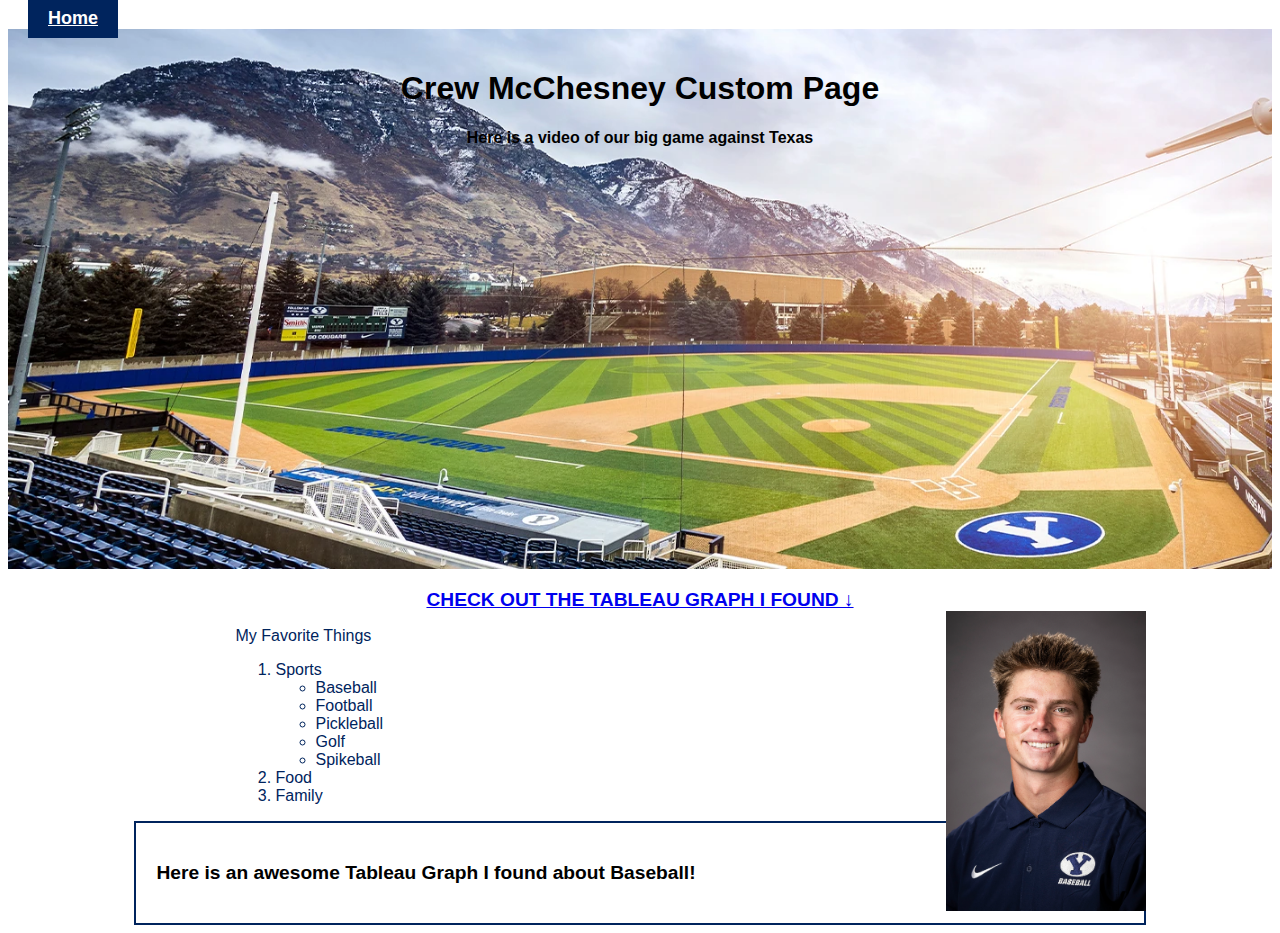
<file: from-scratch.html>
<!DOCTYPE html>
<html lang="en">
  <head>
    <meta charset="UTF-8" />
    <meta name="viewport" content="width=device-width, initial-scale=1.0" />
    <title>Crew McChesney</title>

    <link href="css/custom.css" rel="stylesheet" />
  </head>
  <body>
    <a class="home-button" href="index.html">Home</a>

    <header>
      <h1>Crew McChesney Custom Page</h1>
      <h4>Here is a video of our big game against Texas</h4>
      <iframe
        width="560"
        height="315"
        src="https://www.youtube.com/embed/icnOgc1uH3Y?si=LxV7Myl_HgfaTNZC"
        title="YouTube video player"
        frameborder="0"
        allow="accelerometer; autoplay; clipboard-write; encrypted-media; gyroscope; picture-in-picture; web-share"
        referrerpolicy="strict-origin-when-cross-origin"
        allowfullscreen
      ></iframe>
    </header>

    <section>
      <div class="anchor">
        <a href="#baseball-graph">CHECK OUT THE TABLEAU GRAPH I FOUND &darr;</a>
      </div>

      <div class="div-1">
        <img src="assets/img/crew-headshot.webp" />
      </div>
      <div class="div-2">
        <p>My Favorite Things</p>
        <ol>
          <li>
            Sports
            <ul>
              <li>Baseball</li>
              <li>Football</li>
              <li>Pickleball</li>
              <li>Golf</li>
              <li>Spikeball</li>
            </ul>
          </li>
          <li>Food</li>
          <li>Family</li>
        </ol>
      </div>

      <div class="div-3" id="baseball-graph">
        <p>Here is an awesome Tableau Graph I found about Baseball!</p>
        <div
          class="tableauPlaceholder"
          id="viz1713329307862"
          style="position: relative"
        >
          <noscript
            ><a
              href="http:&#47;&#47;gravyanecdote.com&#47;blog&#47;makeovermonday&#47;makeovermonday-bryce-harper-and-surplus-value-in-the-mlb&#47;"
              ><img
                alt="How much value do players bring to the MLB?Bryce Harper was worth $72.9m more than his salary in 2015.  "
                src="https:&#47;&#47;public.tableau.com&#47;static&#47;images&#47;WA&#47;WARbaseball&#47;MLBsurplusvalues&#47;1_rss.png"
                style="border: none" /></a></noscript
          ><object class="tableauViz" style="display: none">
            <param
              name="host_url"
              value="https%3A%2F%2Fpublic.tableau.com%2F"
            />
            <param name="embed_code_version" value="3" />
            <param name="site_root" value="" />
            <param name="name" value="WARbaseball&#47;MLBsurplusvalues" />
            <param name="tabs" value="no" />
            <param name="toolbar" value="yes" />
            <param
              name="static_image"
              value="https:&#47;&#47;public.tableau.com&#47;static&#47;images&#47;WA&#47;WARbaseball&#47;MLBsurplusvalues&#47;1.png"
            />
            <param name="animate_transition" value="yes" />
            <param name="display_static_image" value="yes" />
            <param name="display_spinner" value="yes" />
            <param name="display_overlay" value="yes" />
            <param name="display_count" value="yes" />
            <param name="language" value="en-US" />
          </object>
        </div>
        <script type="text/javascript">
          var divElement = document.getElementById("viz1713329307862");
          var vizElement = divElement.getElementsByTagName("object")[0];
          vizElement.style.width = "1020px";
          vizElement.style.height = "652px";
          var scriptElement = document.createElement("script");
          scriptElement.src =
            "https://public.tableau.com/javascripts/api/viz_v1.js";
          vizElement.parentNode.insertBefore(scriptElement, vizElement);
        </script>
      </div>
    </section>
  </body>
</html>
</file>
<file: css/custom.css>
body {
  font-family: Arial, Helvetica, sans-serif;
}

header {
  background-image: url("../assets/img/baseball-field.webp");
  background-repeat: no-repeat;
  background-size: cover;
  text-align: center;
  height: 500px;
  padding: 20px;
}

.home-button {
  color: #fff;
  background-color: #00245d;
  padding: 10px 20px 10px 20px;
  font-size: large;
  font-weight: 600;
  margin: 20px;
}

section {
  padding-top: 20px;
  margin: 0 auto;
  max-width: 80%;
}

.anchor {
  text-align: center;
  font-size: larger;
  font-weight: 900;
}

.div-1 img {
  max-width: 200px;
}

.div-1 {
  float: right;
}

.div-2 {
  color: #00245d;
  margin: 0 auto;
  max-width: 80%;
}

.div-3 {
  padding: 20px;
  border: 2px solid #00245d;
  font-size: larger;
  font-weight: 700;
}
</file>
